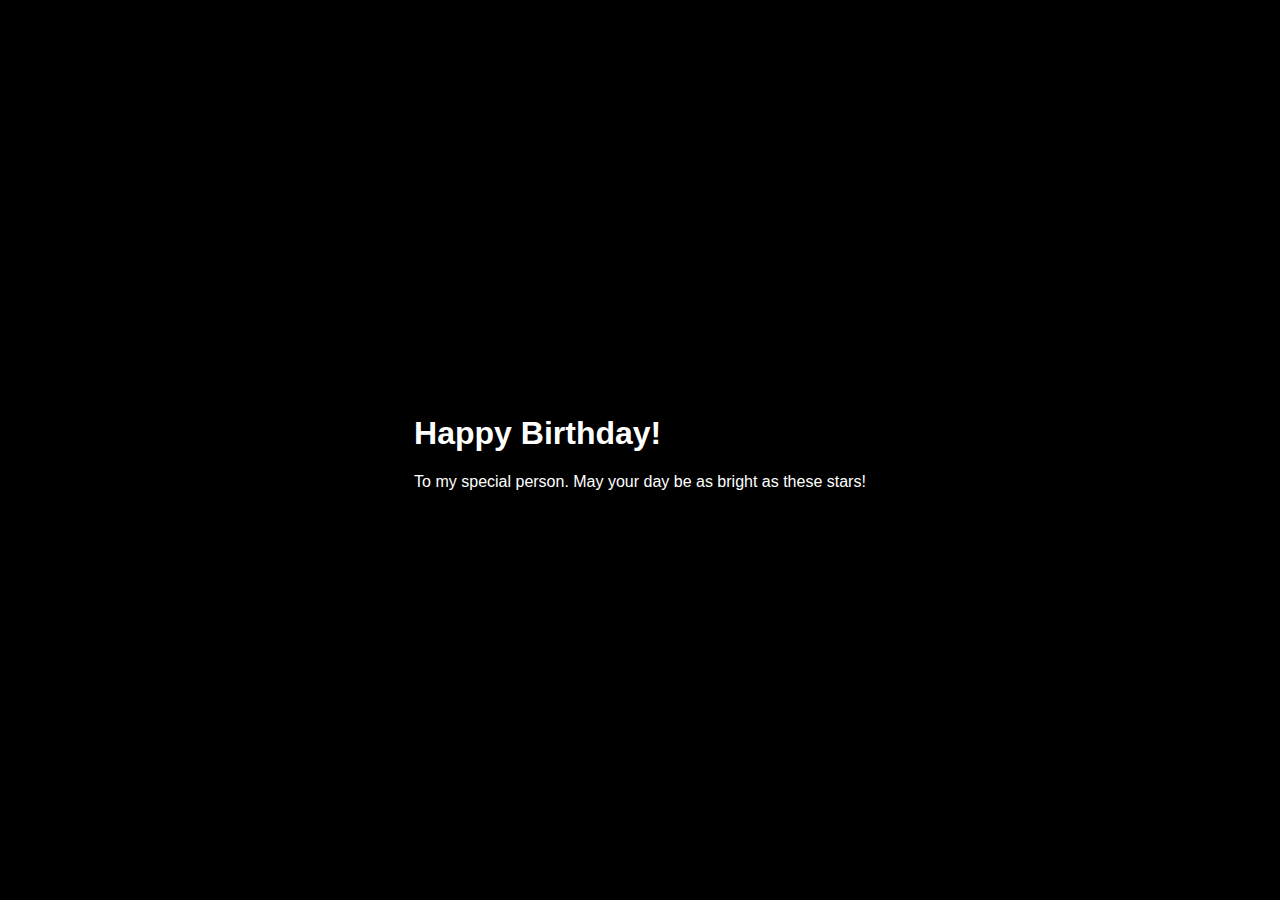
<file: index.html>
<!DOCTYPE html>
<html lang="en">
<head>
    <meta charset="UTF-8">
    <meta name="viewport" content="width=device-width, initial-scale=1.0">
    <title>Happy Birthday Animation</title>
    <link rel="stylesheet" href="style.css">
</head>
<body>
    <div class="animation-container">
        <div class="sky">
            <div class="moon"></div>
            <div class="star star-1"></div>
            <div class="star star-2"></div>
            <div class="star star-3"></div>

            <div class="balloon balloon-red"></div>
            <div class="balloon balloon-yellow"></div>
            <div class="balloon balloon-pink"></div>

            <div class="heart-tree-container">
                <div class="tree-trunk"></div>
                </div>

            <div class="message-area">
                <h1 class="main-message">Happy Birthday!</h1>
                <p class="sub-message">To my special person. May your day be as bright as these stars!</p>
            </div>
        </div>
    </div>
    <script src="script.js"></script>
</body>
</html>
</file>
<file: style.css>
body {
    background-color: #000;
    color: #fff;
    font-family: 'Segoe UI', Tahoma, Geneva, Verdana, sans-serif;
    display: flex;
    justify-content: center;
    align-items: center;
    height: 100vh;
    overflow: hidden;
    margin: 0;
    transition: background-color 2s ease-in-out;
}

.message-container {
    text-align: center;
    position: relative;
    display: flex;
    flex-direction: column;
    align-items: center;
    justify-content: center;
}

#initialMessage {
    font-size: 3em;
    font-weight: 700;
    opacity: 0;
    animation: fadeIn 2s forwards 0.5s;
}

@keyframes fadeIn {
    to { opacity: 1; }
}

.hidden {
    display: none;
}

.paise-text {
    font-size: 2.5em;
    font-weight: bold;
    margin-bottom: 30px;
    text-shadow: 0 0 10px rgba(255, 255, 255, 0.5);
}

.buttons {
    margin-top: 20px;
    display: flex;
    justify-content: center;
    gap: 30px; /* This creates the space between the buttons */
    width: 100%;
    position: relative;
}

button {
    padding: 15px 30px;
    font-size: 1.5em;
    font-weight: bold;
    cursor: pointer;
    border-radius: 50px;
    border: none;
    transition: all 0.3s ease;
    box-shadow: 0 5px 15px rgba(0, 0, 0, 0.3);
}

#okButton {
    background-color: #4CAF50;
    color: white;
}

#okButton:hover {
    background-color: #45a049;
    transform: scale(1.05);
}

#noButton {
    background-color: #f44336;
    color: white;
    position: absolute; /* Allows for easy teleportation */
    left: 50%; /* Center the button initially */
    transform: translateX(-50%);
    transition: none; /* Smooth transition is not needed for teleporting */
}
</file>
